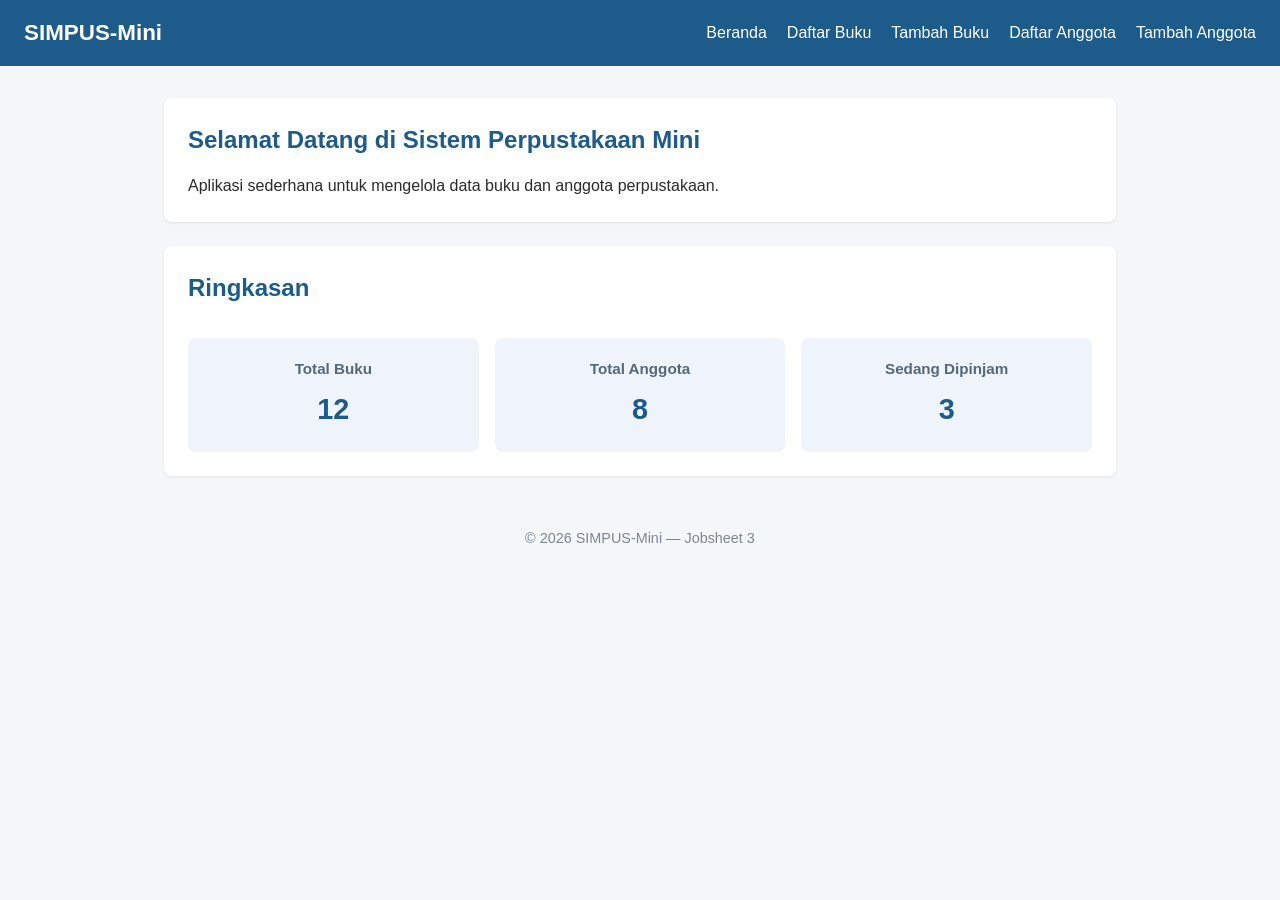
<file: pertemuan 1-4/index.html>
<!DOCTYPE html>
<html lang="id">
<head>
    <meta charset="UTF-8">
    <meta name="viewport" content="width=device-width, initial-scale=1.0">
    <title>SIMPUS-Mini | Beranda</title>
    <link rel="stylesheet" href="assets/css/style.css">
</head>
<body>
    <header>
        <h1>SIMPUS-Mini</h1>
        <input type="checkbox" id="menu-toggle">
        <label for="menu-toggle" class="menu-icon">&#9776;</label>

        <nav>
            <ul>
                <li><a href="index.html">Beranda</a></li>
                <li><a href="buku/list.html">Daftar Buku</a></li>
                <li><a href="buku/tambah.html">Tambah Buku</a></li>
                <li><a href="anggota/list.html">Daftar Anggota</a></li>
                <li><a href="anggota/tambah.html">Tambah Anggota</a></li>
            </ul>
        </nav>
    </header>

    <main>
        <section>
            <h2>Selamat Datang di Sistem Perpustakaan Mini</h2>
            <p>Aplikasi sederhana untuk mengelola data buku dan anggota perpustakaan.</p>
        </section>

        <section>
            <h2>Ringkasan</h2>
            <article>
                <h3>Total Buku</h3>
                <p>12</p>
            </article>
            <article>
                <h3>Total Anggota</h3>
                <p>8</p>
            </article>
            <article>
                <h3>Sedang Dipinjam</h3>
                <p>3</p>
            </article>
        </section>
    </main>

    <footer>
        <p>&copy; 2026 SIMPUS-Mini &mdash; Jobsheet 3</p>
    </footer>
</body>
</html>
</file>
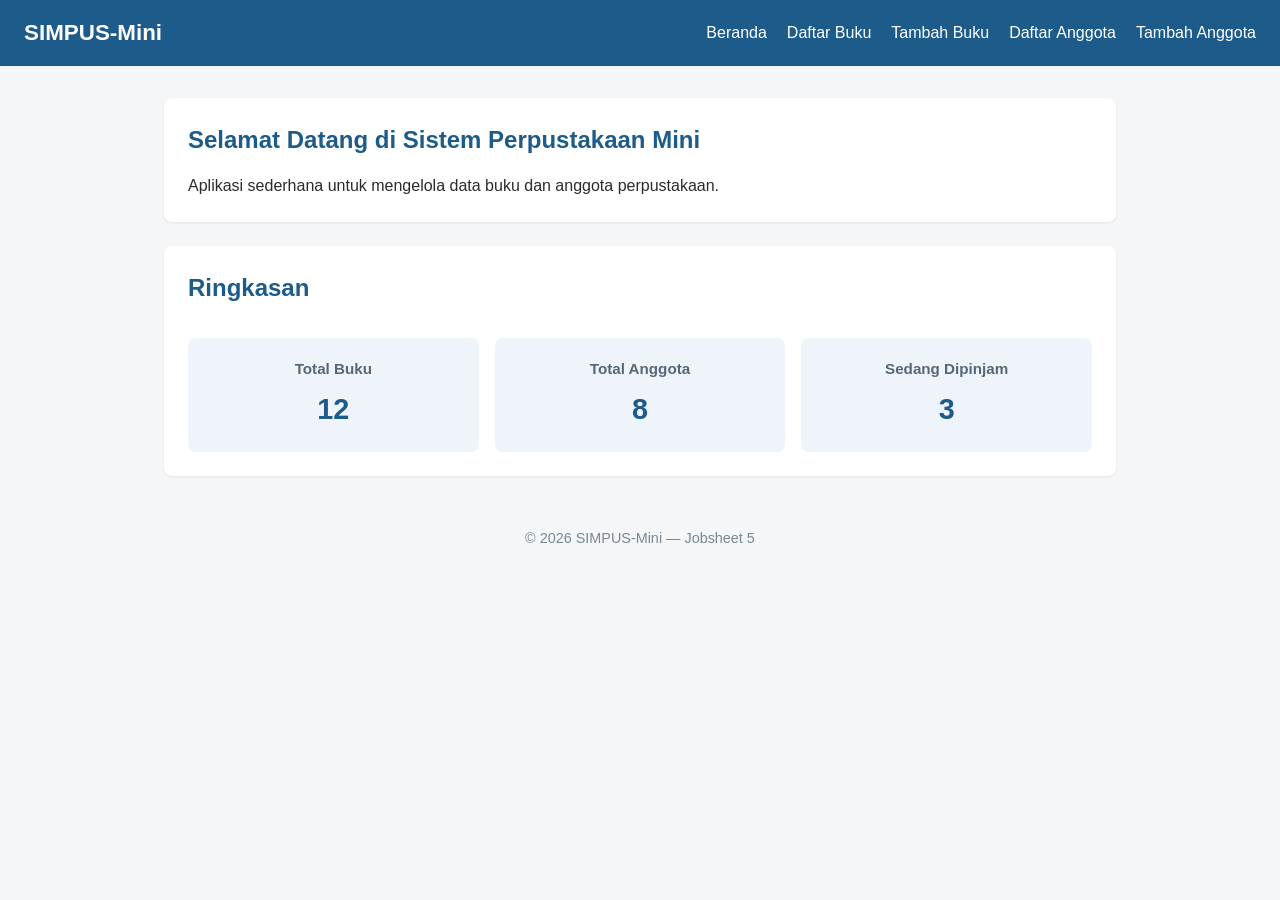
<file: pertemuan 1/index.html>
<!DOCTYPE html>
<html lang="id">
<head>
    <meta charset="UTF-8">
    <meta name="viewport" content="width=device-width, initial-scale=1.0">
    <title>SIMPUS-Mini | Beranda</title>
    <link rel="stylesheet" href="assets/css/style.css">
</head>
<body>
    <header>
        <h1>SIMPUS-Mini</h1>
        <button id="nav-toggle-btn" class="menu-icon" aria-label="Toggle Menu">&#9776;</button>
        <nav>
            <ul>
                <li><a href="index.html">Beranda</a></li>
                <li><a href="buku/list.html">Daftar Buku</a></li>
                <li><a href="buku/tambah.html">Tambah Buku</a></li>
                <li><a href="anggota/list.html">Daftar Anggota</a></li>
                <li><a href="anggota/tambah.html">Tambah Anggota</a></li>
            </ul>
        </nav>
    </header>

    <main>
        <section>
            <h2>Selamat Datang di Sistem Perpustakaan Mini</h2>
            <p>Aplikasi sederhana untuk mengelola data buku dan anggota perpustakaan.</p>
        </section>

        <section>
            <h2>Ringkasan</h2>
            <article>
                <h3>Total Buku</h3>
                <p>12</p>
            </article>
            <article>
                <h3>Total Anggota</h3>
                <p>8</p>
            </article>
            <article>
                <h3>Sedang Dipinjam</h3>
                <p>3</p>
            </article>
        </section>
    </main>

    <footer>
        <p>&copy; 2026 SIMPUS-Mini &mdash; Jobsheet 5</p>
    </footer>

    <script src="assets/js/app.js"></script>
</body>
</html>
</file>
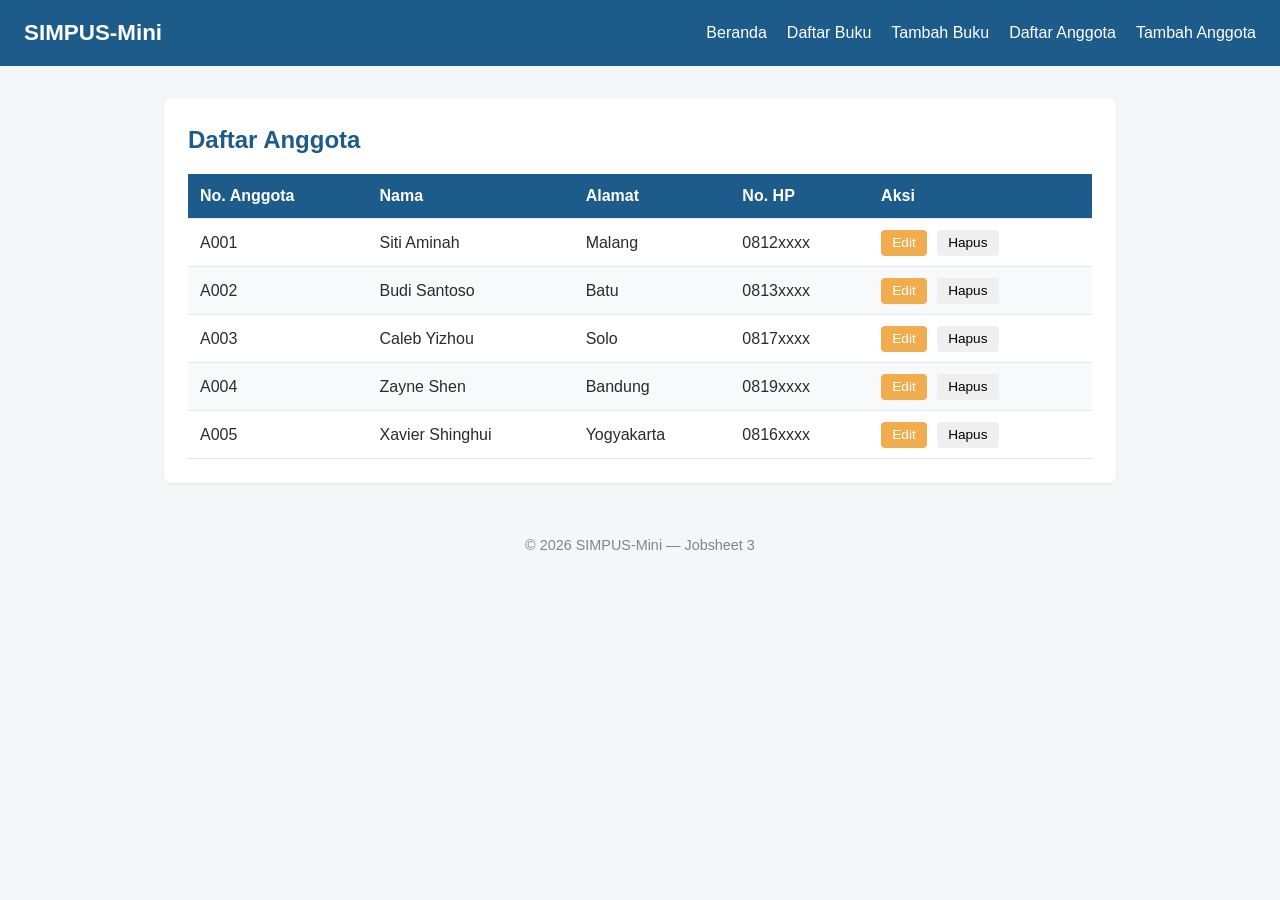
<file: pertemuan 1-4/anggota/list.html>
<!DOCTYPE html>
<html lang="id">
<head>
    <meta charset="UTF-8">
    <meta name="viewport" content="width=device-width, initial-scale=1.0">
    <title>SIMPUS-Mini | Daftar Anggota</title>
    <link rel="stylesheet" href="../assets/css/style.css">
</head>
<body>
    <header>
        <h1>SIMPUS-Mini</h1>
        <input type="checkbox" id="menu-toggle">
        <label for="menu-toggle" class="menu-icon">&#9776;</label>

        <nav>
            <ul>
                <li><a href="../index.html">Beranda</a></li>
                <li><a href="../buku/list.html">Daftar Buku</a></li>
                <li><a href="../buku/tambah.html">Tambah Buku</a></li>
                <li><a href="list.html">Daftar Anggota</a></li>
                <li><a href="tambah.html">Tambah Anggota</a></li>
            </ul>
        </nav>
    </header>

    <main>
        <section>
            <h2>Daftar Anggota</h2>
            <div class="table-responsive">
                <table>
                    <thead>
                        <tr>
                            <th>No. Anggota</th>
                            <th>Nama</th>
                            <th>Alamat</th>
                            <th>No. HP</th>
                            <th>Aksi</th>
                        </tr>
                    </thead>
                    <tbody>
                        <tr>
                            <td>A001</td>
                            <td>Siti Aminah</td>
                            <td>Malang</td>
                            <td>0812xxxx</td>
                            <td>
                                <button type="button">Edit</button>
                                <button type="button">Hapus</button>
                            </td>
                        </tr>
                        <tr>
                            <td>A002</td>
                            <td>Budi Santoso</td>
                            <td>Batu</td>
                            <td>0813xxxx</td>
                            <td>
                                <button type="button">Edit</button>
                                <button type="button">Hapus</button>
                            </td>
                        </tr>
                        <tr>
                            <td>A003</td>
                            <td>Caleb Yizhou</td>
                            <td>Solo</td>
                            <td>0817xxxx</td>
                            <td>
                                <button type="button">Edit</button>
                                <button type="button">Hapus</button>
                            </td>
                        </tr>
                        <tr>
                            <td>A004</td>
                            <td>Zayne Shen</td>
                            <td>Bandung</td>
                            <td>0819xxxx</td>
                            <td>
                                <button type="button">Edit</button>
                                <button type="button">Hapus</button>
                            </td>
                        </tr>
                        <tr>
                            <td>A005</td>
                            <td>Xavier Shinghui</td>
                            <td>Yogyakarta</td>
                            <td>0816xxxx</td>
                            <td>
                                <button type="button">Edit</button>
                                <button type="button">Hapus</button>
                            </td>
                        </tr>
                    </tbody>
                </table>
            </div>
        </section>
    </main>

    <footer>
        <p>&copy; 2026 SIMPUS-Mini &mdash; Jobsheet 3</p>
    </footer>
</body>
</html>
</file>
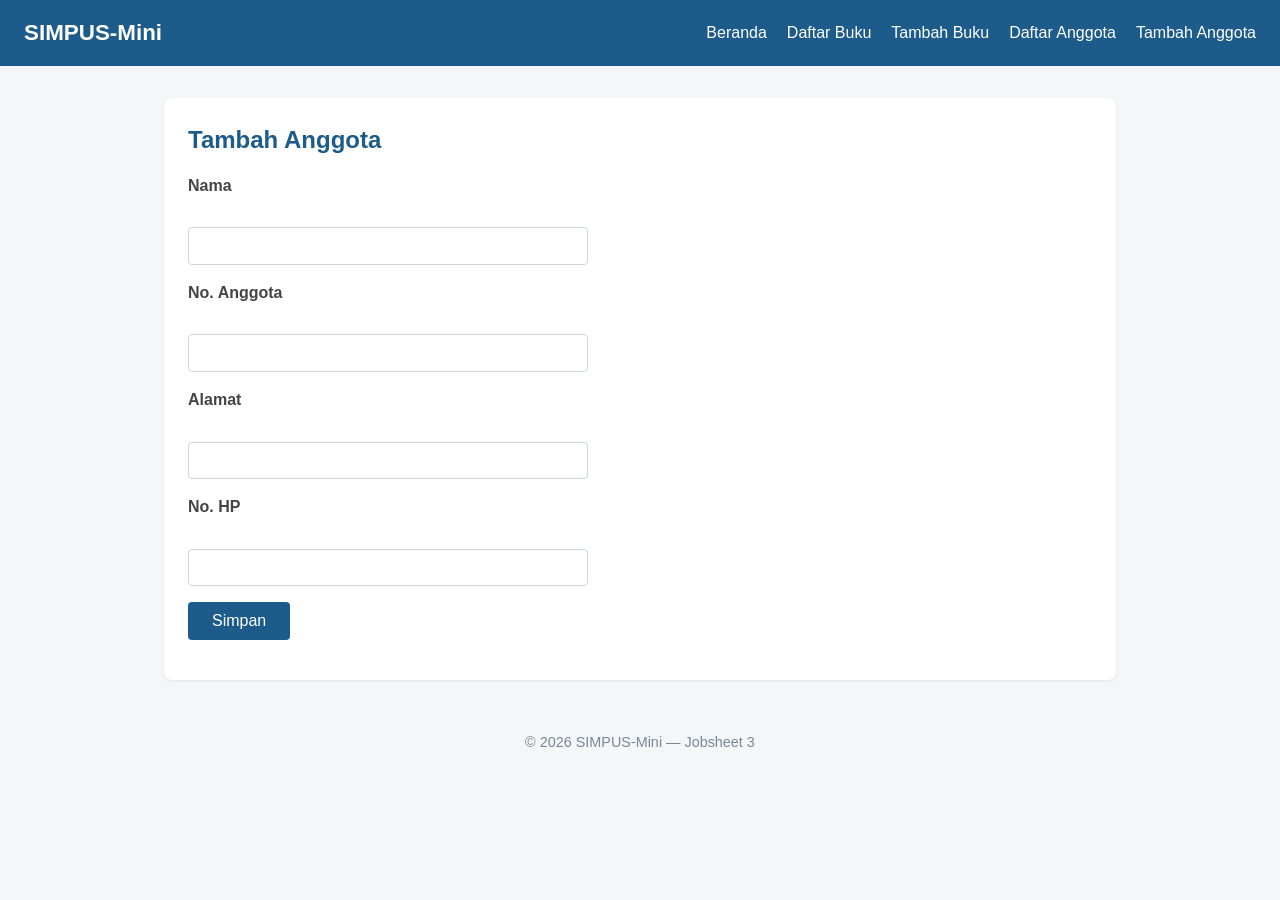
<file: pertemuan 1-4/anggota/tambah.html>
<!DOCTYPE html>
<html lang="id">
<head>
    <meta charset="UTF-8">
    <meta name="viewport" content="width=device-width, initial-scale=1.0">
    <title>SIMPUS-Mini | Tambah Anggota</title>
    <link rel="stylesheet" href="../assets/css/style.css">
</head>
<body>
    <header>
        <h1>SIMPUS-Mini</h1>
        <input type="checkbox" id="menu-toggle">
        <label for="menu-toggle" class="menu-icon">&#9776;</label>

        <nav>
            <ul>
                <li><a href="../index.html">Beranda</a></li>
                <li><a href="../buku/list.html">Daftar Buku</a></li>
                <li><a href="../buku/tambah.html">Tambah Buku</a></li>
                <li><a href="list.html">Daftar Anggota</a></li>
                <li><a href="tambah.html">Tambah Anggota</a></li>
            </ul>
        </nav>
    </header>

    <main>
        <section>
            <h2>Tambah Anggota</h2>
            <form>
                <p>
                    <label for="nama">Nama</label><br>
                    <input type="text" id="nama" name="nama" required>
                </p>
                <p>
                    <label for="no_anggota">No. Anggota</label><br>
                    <input type="text" id="no_anggota" name="no_anggota" required>
                </p>
                <p>
                    <label for="alamat">Alamat</label><br>
                    <input type="text" id="alamat" name="alamat">
                </p>
                <p>
                    <label for="no_hp">No. HP</label><br>
                    <input type="text" id="no_hp" name="no_hp">
                </p>
                <p>
                    <button type="submit">Simpan</button>
                </p>
            </form>
        </section>
    </main>

    <footer>
        <p>&copy; 2026 SIMPUS-Mini &mdash; Jobsheet 3</p>
    </footer>
</body>
</html>
</file>
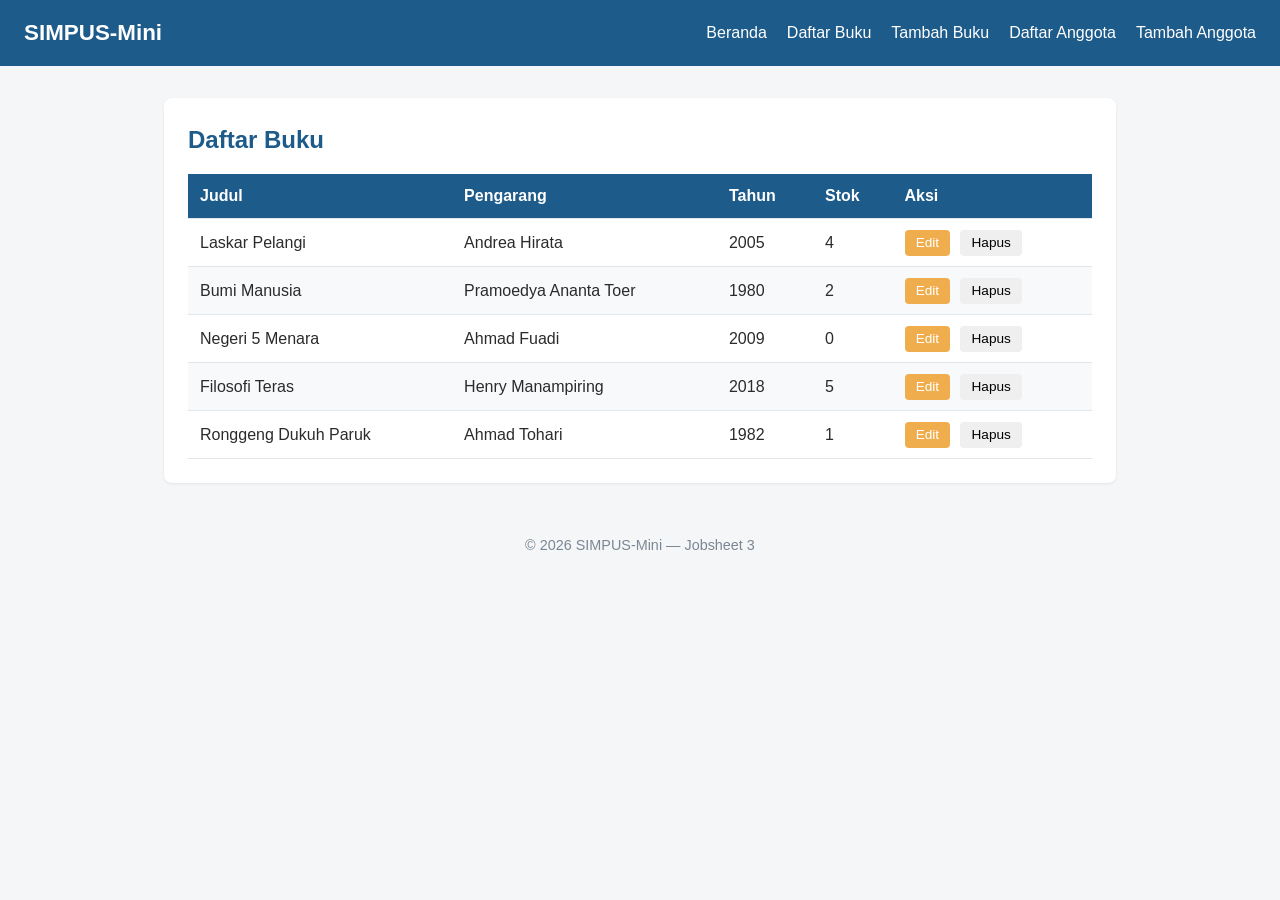
<file: pertemuan 1-4/buku/list.html>
<!DOCTYPE html>
<html lang="id">
<head>
    <meta charset="UTF-8">
    <meta name="viewport" content="width=device-width, initial-scale=1.0">
    <title>SIMPUS-Mini | Daftar Buku</title>
    <link rel="stylesheet" href="../assets/css/style.css">
</head>
<body>
    <header>
        <h1>SIMPUS-Mini</h1>
        <input type="checkbox" id="menu-toggle">
        <label for="menu-toggle" class="menu-icon">&#9776;</label>

        <nav>
            <ul>
                <li><a href="../index.html">Beranda</a></li>
                <li><a href="list.html">Daftar Buku</a></li>
                <li><a href="tambah.html">Tambah Buku</a></li>
                <li><a href="../anggota/list.html">Daftar Anggota</a></li>
                <li><a href="../anggota/tambah.html">Tambah Anggota</a></li>
            </ul>
        </nav>
    </header>

    <main>
        <section>
            <h2>Daftar Buku</h2>
            <div class="table-responsive">
                <table>
                    <thead>
                        <tr>
                            <th>Judul</th>
                            <th>Pengarang</th>
                            <th>Tahun</th>
                            <th>Stok</th>
                            <th>Aksi</th>
                        </tr>
                    </thead>
                    <tbody>
                        <tr>
                            <td>Laskar Pelangi</td>
                            <td>Andrea Hirata</td>
                            <td>2005</td>
                            <td>4</td>
                            <td>
                                <button type="button">Edit</button>
                                <button type="button">Hapus</button>
                            </td>
                        </tr>
                        <tr>
                            <td>Bumi Manusia</td>
                            <td>Pramoedya Ananta Toer</td>
                            <td>1980</td>
                            <td>2</td>
                            <td>
                                <button type="button">Edit</button>
                                <button type="button">Hapus</button>
                            </td>
                        </tr>
                        <tr>
                            <td>Negeri 5 Menara</td>
                            <td>Ahmad Fuadi</td>
                            <td>2009</td>
                            <td>0</td>
                            <td>
                                <button type="button">Edit</button>
                                <button type="button">Hapus</button>
                            </td>
                        </tr>
                        <tr>
                            <td>Filosofi Teras</td>
                            <td>Henry Manampiring</td>
                            <td>2018</td>
                            <td>5</td>
                            <td>
                                <button type="button">Edit</button>
                                <button type="button">Hapus</button>
                            </td>
                        </tr>
                        <tr>
                            <td>Ronggeng Dukuh Paruk</td>
                            <td>Ahmad Tohari</td>
                            <td>1982</td>
                            <td>1</td>
                            <td>
                                <button type="button">Edit</button>
                                <button type="button">Hapus</button>
                            </td>
                        </tr>
                    </tbody>
                </table>
            </div>
        </section>
    </main>

    <footer>
        <p>&copy; 2026 SIMPUS-Mini &mdash; Jobsheet 3</p>
    </footer>
</body>
</html>
</file>
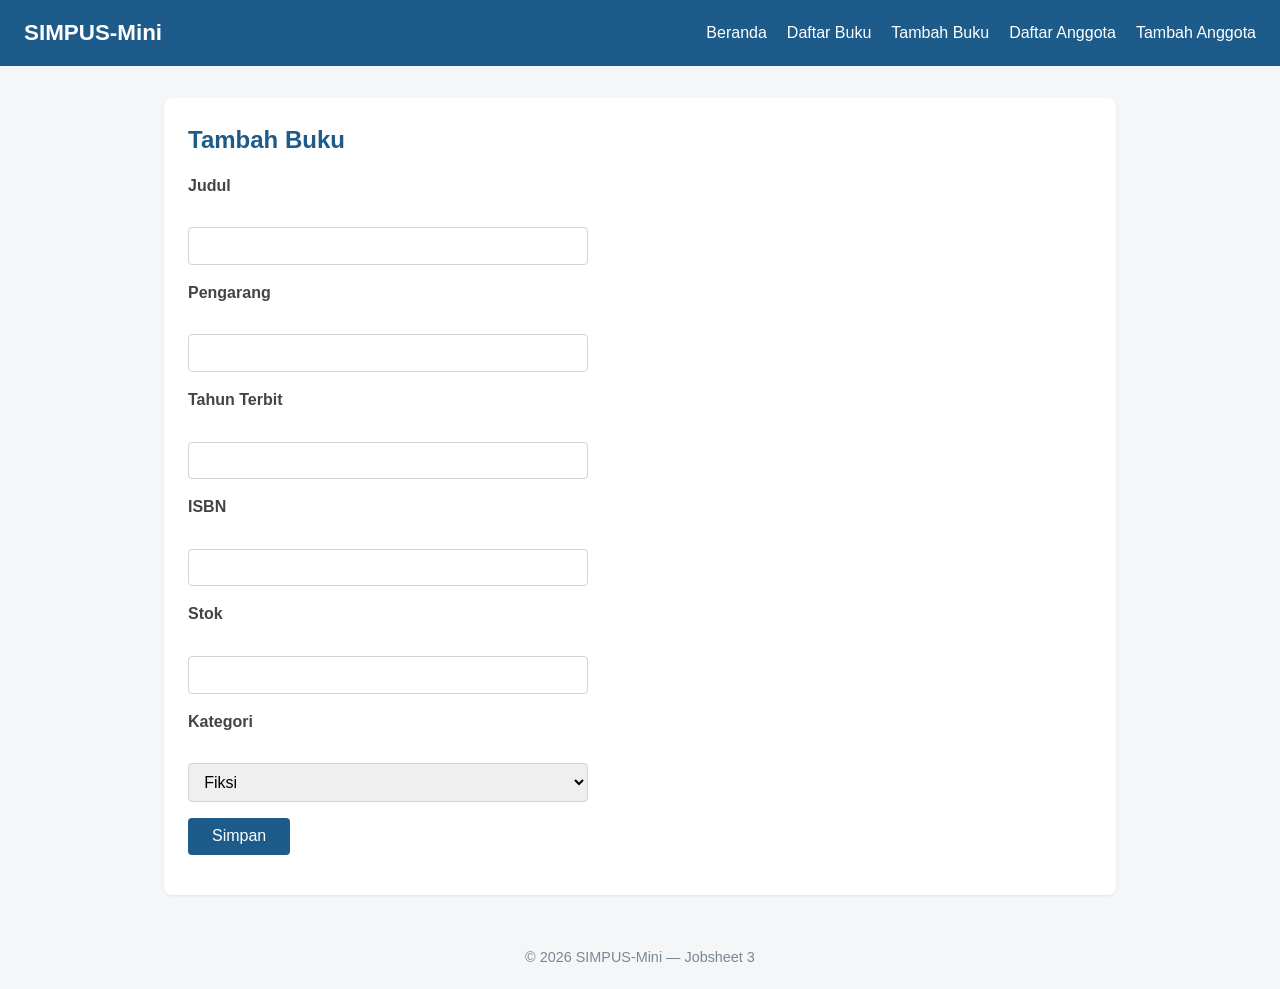
<file: pertemuan 1-4/buku/tambah.html>
<!DOCTYPE html>
<html lang="id">
<head>
    <meta charset="UTF-8">
    <meta name="viewport" content="width=device-width, initial-scale=1.0">
    <title>SIMPUS-Mini | Tambah Buku</title>
    <link rel="stylesheet" href="../assets/css/style.css">
</head>
<body>
    <header>
        <h1>SIMPUS-Mini</h1>
        <input type="checkbox" id="menu-toggle">
        <label for="menu-toggle" class="menu-icon">&#9776;</label>

        <nav>
            <ul>
                <li><a href="../index.html">Beranda</a></li>
                <li><a href="list.html">Daftar Buku</a></li>
                <li><a href="tambah.html">Tambah Buku</a></li>
                <li><a href="../anggota/list.html">Daftar Anggota</a></li>
                <li><a href="../anggota/tambah.html">Tambah Anggota</a></li>
            </ul>
        </nav>
    </header>

    <main>
        <section>
            <h2>Tambah Buku</h2>
            <form>
                <p>
                    <label for="judul">Judul</label><br>
                    <input type="text" id="judul" name="judul" required>
                </p>
                <p>
                    <label for="pengarang">Pengarang</label><br>
                    <input type="text" id="pengarang" name="pengarang" required>
                </p>
                <p>
                    <label for="tahun">Tahun Terbit</label><br>
                    <input type="number" id="tahun" name="tahun" min="1900" max="2026" required>
                </p>
                <p>
                    <label for="isbn">ISBN</label><br>
                    <input type="text" id="isbn" name="isbn">
                </p>
                <p>
                    <label for="stok">Stok</label><br>
                    <input type="number" id="stok" name="stok" min="0" required>
                </p>
                <p>
                    <label for="kategori">Kategori</label><br>
                    <select id="kategori" name="kategori">
                        <option value="fiksi">Fiksi</option>
                        <option value="non-fiksi">Non-Fiksi</option>
                        <option value="referensi">Referensi</option>
                    </select>
                </p>
                <p>
                    <button type="submit">Simpan</button>
                </p>
            </form>
        </section>
    </main>

    <footer>
        <p>&copy; 2026 SIMPUS-Mini &mdash; Jobsheet 3</p>
    </footer>
</body>
</html>
</file>
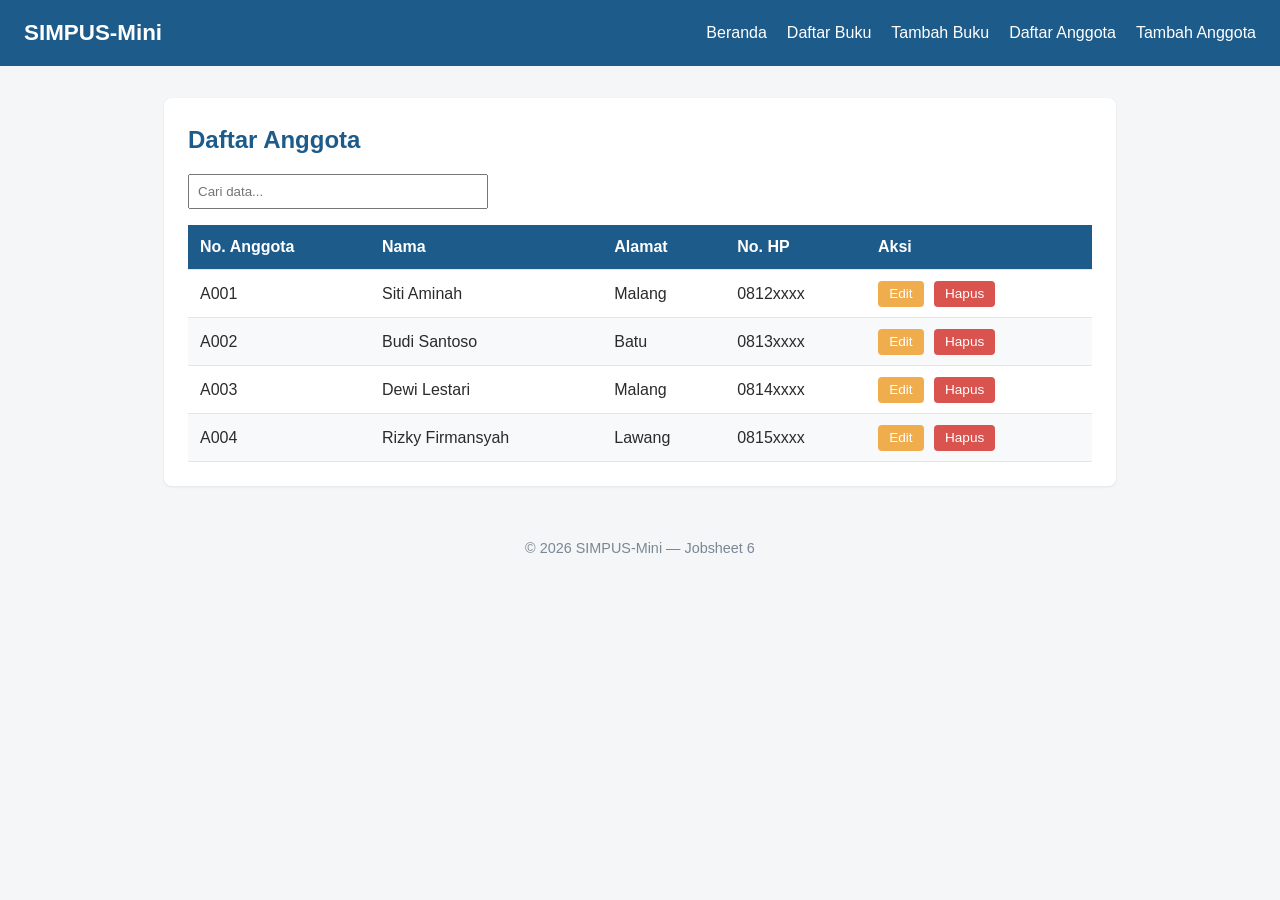
<file: pertemuan 1/anggota/list.html>
<!DOCTYPE html>
<html lang="id">
<head>
    <meta charset="UTF-8">
    <meta name="viewport" content="width=device-width, initial-scale=1.0">
    <title>SIMPUS-Mini | Daftar Anggota</title>
    <link rel="stylesheet" href="../assets/css/style.css">
</head>
<body>
    <header>
        <h1>SIMPUS-Mini</h1>
        <button id="nav-toggle-btn" class="menu-icon" aria-label="Toggle Menu">&#9776;</button>

        <nav>
            <ul>
                <li><a href="../index.html">Beranda</a></li>
                <li><a href="../buku/list.html">Daftar Buku</a></li>
                <li><a href="../buku/tambah.html">Tambah Buku</a></li>
                <li><a href="list.html">Daftar Anggota</a></li>
                <li><a href="tambah.html">Tambah Anggota</a></li>
            </ul>
        </nav>
    </header>

    <main>
        <section>
            <h2>Daftar Anggota</h2>
            <input type="text" id="search-input" placeholder="Cari data..." style="margin-bottom: 1rem; padding: 0.5rem; width: 100%; max-width: 300px;">
            
            <!-- Indikator loading -->
            <p id="loading-indicator" style="display: none; text-align: center; font-style: italic;">
                Sedang memuat data...
            </p>

            <div class="table-responsive">
                <table>
                    <thead>
                        <tr>
                            <th>No. Anggota</th>
                            <th>Nama</th>
                            <th>Alamat</th>
                            <th>No. HP</th>
                            <th>Aksi</th>
                        </tr>
                    </thead>
                    <!-- tbody dikosongkan karena diisi otomatis oleh JS -->
                    <tbody></tbody>
                </table>
            </div>
        </section>
    </main>

    <footer>
        <p>&copy; 2026 SIMPUS-Mini &mdash; Jobsheet 6</p>
    </footer>

    <!-- Panggil app.js dan anggota.js -->
    <script src="../assets/js/app.js"></script>
    <script src="../assets/js/anggota.js"></script>
</body>
</html>
</file>
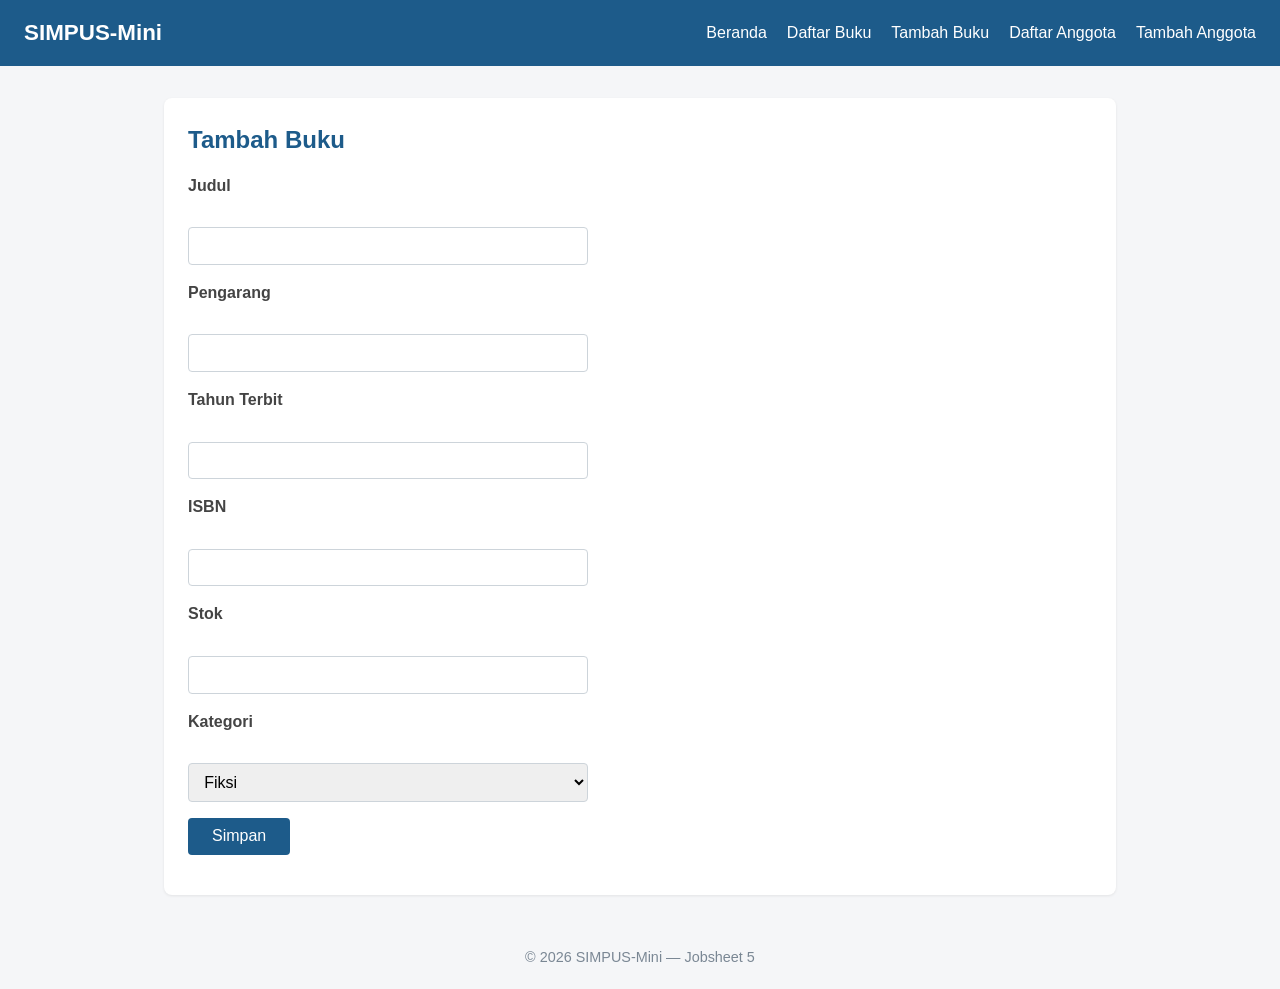
<file: pertemuan 1/buku/tambah.html>
<!DOCTYPE html>
<html lang="id">
<head>
    <meta charset="UTF-8">
    <meta name="viewport" content="width=device-width, initial-scale=1.0">
    <title>SIMPUS-Mini | Tambah Buku</title>
    <link rel="stylesheet" href="../assets/css/style.css">
</head>
<body>
    <header>
        <h1>SIMPUS-Mini</h1>
        <button id="nav-toggle-btn" class="menu-icon" aria-label="Toggle Menu">&#9776;</button>

        <nav>
            <ul>
                <li><a href="../index.html">Beranda</a></li>
                <li><a href="list.html">Daftar Buku</a></li>
                <li><a href="tambah.html">Tambah Buku</a></li>
                <li><a href="../anggota/list.html">Daftar Anggota</a></li>
                <li><a href="../anggota/tambah.html">Tambah Anggota</a></li>
            </ul>
        </nav>
    </header>

    <main>
        <section>
            <h2>Tambah Buku</h2>
            <form id="form-tambah">
                <p>
                    <label for="judul">Judul</label><br>
                    <input type="text" id="judul" name="judul" required>
                </p>
                <p>
                    <label for="pengarang">Pengarang</label><br>
                    <input type="text" id="pengarang" name="pengarang" required>
                </p>
                <p>
                    <label for="tahun">Tahun Terbit</label><br>
                    <input type="number" id="tahun" name="tahun" min="1900" max="2026" required>
                </p>
                <p>
                    <label for="isbn">ISBN</label><br>
                    <input type="text" id="isbn" name="isbn">
                </p>
                <p>
                    <label for="stok">Stok</label><br>
                    <input type="number" id="stok" name="stok" min="0" required>
                </p>
                <p>
                    <label for="kategori">Kategori</label><br>
                    <select id="kategori" name="kategori">
                        <option value="fiksi">Fiksi</option>
                        <option value="non-fiksi">Non-Fiksi</option>
                        <option value="referensi">Referensi</option>
                    </select>
                </p>
                <p>
                    <button type="submit">Simpan</button>
                </p>
            </form>
        </section>
    </main>

    <footer>
        <p>&copy; 2026 SIMPUS-Mini &mdash; Jobsheet 5</p>
    </footer>

    <!-- Ditambahkan ../ agar jalur JS-nya benar -->
    <script src="../assets/js/app.js"></script>
</body>
</html>
</file>
<file: pertemuan 1-4/assets/css/style.css>
/* ===== Reset & Base ===== */
* {
    box-sizing: border-box;
    margin: 0;
    padding: 0;
}

body {
    font-family: "Segoe UI", Arial, sans-serif;
    color: #2b2b2b;
    background-color: #f5f6f8;
    line-height: 1.5;
    overflow-x: hidden;
}

a {
    color: #1d5b8a;
    text-decoration: none;
}

a:hover {
    text-decoration: underline;
}

/* ===== Header & Navbar (Tampilan Laptop / Layar Lebar) ===== */
header {
    background-color: #1d5b8a;
    color: #fff;
    padding: 1rem 1.5rem;
    display: flex;
    align-items: center;
    justify-content: space-between;
    flex-wrap: wrap;
    width: 100%;
    position: relative;
}

header h1 {
    font-size: 1.4rem;
}

#menu-toggle,
.menu-icon {
    display: none !important;
}

header nav {
    display: block;
}

header nav ul {
    list-style: none;
    display: flex;
    gap: 1.25rem;
    align-items: center;
}

header nav a {
    color: #fff;
    font-weight: 500;
}

/* ===== Main Layout ===== */
main {
    max-width: 1000px;
    margin: 2rem auto;
    padding: 0 1.5rem;
}

section {
    background-color: #fff;
    border-radius: 8px;
    padding: 1.5rem;
    margin-bottom: 1.5rem;
    box-shadow: 0 1px 3px rgba(0, 0, 0, 0.08);
}

section h2 {
    margin-bottom: 1rem;
    color: #1d5b8a;
}

/* ===== Grid Statistik ===== */
main section:nth-of-type(2) {
    display: grid;
    grid-template-columns: repeat(3, 1fr);
    gap: 1rem;
}

main section:nth-of-type(2) h2 {
    grid-column: 1 / -1; 
}

main section:nth-of-type(2) article {
    background-color: #eef4fa;
    border-radius: 8px;
    padding: 1.25rem;
    text-align: center;
}

main section:nth-of-type(2) article h3 {
    font-size: 0.95rem;
    color: #55677a;
    margin-bottom: 0.5rem;
}

main section:nth-of-type(2) article p {
    font-size: 1.8rem;
    font-weight: 700;
    color: #1d5b8a;
}

/* ===== Tabel Responsif ===== */
.table-responsive {
    width: 100%;
    overflow-x: auto;
    -webkit-overflow-scrolling: touch;
}

table {
    width: 100%;
    min-width: 500px;
    border-collapse: collapse;
}

th, td {
    text-align: left;
    padding: 0.65rem 0.75rem;
    border-bottom: 1px solid #e2e6ea;
}

thead {
    background-color: #1d5b8a;
    color: #fff;
}

tbody tr:nth-child(even) {
    background-color: #f7f9fb;
}

tbody tr:hover {
    background-color: #eef4fa;
}

td button {
    padding: 0.35rem 0.7rem;
    margin-right: 0.35rem;
    border: none;
    border-radius: 4px;
    cursor: pointer;
    font-size: 0.85rem;
}

td button:first-of-type {
    background-color: #f0ad4e;
    color: #fff;
}

td button.btn-hapus {
    background-color: #d9534f;
    color: #fff;
}

/* ===== Form ===== */
form p {
    margin-bottom: 1rem;
}

form label {
    display: block;
    margin-bottom: 0.35rem;
    font-weight: 600;
    color: #444;
}

form input,
form select {
    width: 100%;
    max-width: 400px;
    padding: 0.55rem 0.7rem;
    border: 1px solid #cdd4da;
    border-radius: 4px;
    font-size: 1rem;
}

form button[type="submit"] {
    background-color: #1d5b8a;
    color: #fff;
    border: none;
    padding: 0.6rem 1.5rem;
    border-radius: 4px;
    font-size: 1rem;
    cursor: pointer;
}

form button[type="submit"]:hover {
    background-color: #164869;
}

.error {
    color: #d9534f;
    font-size: 0.85rem;
    display: block;
    margin-top: 0.25rem;
}

/* ===== Footer ===== */
footer {
    text-align: center;
    padding: 1.25rem;
    color: #7a8794;
    font-size: 0.9rem;
}

/* ===== RESPONSIF HP (Aktif HANYA jika layar ≤ 600px) ===== */
@media (max-width: 600px) {
    /* Munculkan garis tiga di HP */
    .menu-icon {
        display: block !important;
        font-size: 1.8rem;
        color: #ffffff;
        cursor: pointer;
        user-select: none;
    }

    header nav {
        width: 100%;
    }

    header nav ul {
        display: none;
        flex-direction: column;
        width: 100%;
        margin-top: 1rem;
        gap: 0.75rem;
        background-color: #164869;
        padding: 1rem;
        border-radius: 6px;
    }

    #menu-toggle:checked ~ nav ul {
        display: flex;
    }

    main section:nth-of-type(2) {
        grid-template-columns: repeat(1, 1fr);
    }
}
</file>
<file: pertemuan 1/assets/css/style.css>
/* ===== Reset & Base ===== */
* {
    box-sizing: border-box;
    margin: 0;
    padding: 0;
}

body {
    font-family: "Segoe UI", Arial, sans-serif;
    color: #2b2b2b;
    background-color: #f5f6f8;
    line-height: 1.5;
    overflow-x: hidden;
}

a {
    color: #1d5b8a;
    text-decoration: none;
}

a:hover {
    text-decoration: underline;
}

/* ===== Header & Navbar ===== */
header {
    background-color: #1d5b8a;
    color: #fff;
    padding: 1rem 1.5rem;
    display: flex;
    align-items: center;
    justify-content: space-between;
    flex-wrap: wrap;
    width: 100%;
}

header h1 {
    font-size: 1.4rem;
}

header nav ul {
    list-style: none;
    display: flex;
    gap: 1.25rem;
}

header nav a {
    color: #fff;
    font-weight: 500;
}

/* Sembunyikan tombol toggle secara default di desktop */
#nav-toggle-btn {
    display: none;
}

/* ===== Main Layout ===== */
main {
    max-width: 1000px;
    margin: 2rem auto;
    padding: 0 1.5rem;
}

section {
    background-color: #fff;
    border-radius: 8px;
    padding: 1.5rem;
    margin-bottom: 1.5rem;
    box-shadow: 0 1px 3px rgba(0, 0, 0, 0.08);
}

section h2 {
    margin-bottom: 1rem;
    color: #1d5b8a;
}

/* ===== Kartu Statistik (CSS Grid - Default 3 Kolom) ===== */
main section:nth-of-type(2) {
    display: grid;
    grid-template-columns: repeat(3, 1fr);
    gap: 1rem;
}

main section:nth-of-type(2) h2 {
    grid-column: 1 / -1; 
}

main section:nth-of-type(2) article {
    background-color: #eef4fa;
    border-radius: 8px;
    padding: 1.25rem;
    text-align: center;
}

main section:nth-of-type(2) article h3 {
    font-size: 0.95rem;
    color: #55677a;
    margin-bottom: 0.5rem;
}

main section:nth-of-type(2) article p {
    font-size: 1.8rem;
    font-weight: 700;
    color: #1d5b8a;
}

/* ===== Tabel Responsif ===== */
.table-responsive {
    width: 100%;
    overflow-x: auto;
    -webkit-overflow-scrolling: touch;
}

table {
    width: 100%;
    min-width: 500px;
    border-collapse: collapse;
}

th, td {
    text-align: left;
    padding: 0.65rem 0.75rem;
    border-bottom: 1px solid #e2e6ea;
}

thead {
    background-color: #1d5b8a;
    color: #fff;
}

tbody tr:nth-child(even) {
    background-color: #f7f9fb;
}

tbody tr:hover {
    background-color: #eef4fa;
}

td button {
    padding: 0.35rem 0.7rem;
    margin-right: 0.35rem;
    border: none;
    border-radius: 4px;
    cursor: pointer;
    font-size: 0.85rem;
}

td button:first-of-type {
    background-color: #f0ad4e;
    color: #fff;
}

td button.btn-hapus {
    background-color: #d9534f;
    color: #fff;
}

/* ===== Form ===== */
form p {
    margin-bottom: 1rem;
}

form label {
    display: block;
    margin-bottom: 0.35rem;
    font-weight: 600;
    color: #444;
}

form input,
form select {
    width: 100%;
    max-width: 400px;
    padding: 0.55rem 0.7rem;
    border: 1px solid #cdd4da;
    border-radius: 4px;
    font-size: 1rem;
}

form button[type="submit"] {
    background-color: #1d5b8a;
    color: #fff;
    border: none;
    padding: 0.6rem 1.5rem;
    border-radius: 4px;
    font-size: 1rem;
    cursor: pointer;
}

form button[type="submit"]:hover {
    background-color: #164869;
}

/* Tampilan pesan error dari JS */
.error {
    color: #d9534f;
    font-size: 0.85rem;
    display: block;
    margin-top: 0.25rem;
}

/* ===== Footer ===== */
footer {
    text-align: center;
    padding: 1.25rem;
    color: #7a8794;
    font-size: 0.9rem;
}

/* ===== Media Query Tablet (≤ 768px) ===== */
@media (max-width: 768px) {
    main section:nth-of-type(2) {
        grid-template-columns: repeat(2, 1fr);
    }
}

/* ===== Media Query Mobile (≤ 480px) ===== */
@media (max-width: 480px) {
    header h1 {
        order: 1;
    }

    #nav-toggle-btn {
        display: block;
        background: none;
        border: none;
        font-size: 1.8rem;
        color: #ffffff;
        cursor: pointer;
        order: 2;
    }

    header nav {
        width: 100%;
        order: 3;
    }

    /* Menu disembunyikan secara default di layar HP */
    header nav ul {
        display: none;
        flex-direction: column;
        width: 100%;
        margin-top: 1rem;
        gap: 0.5rem;
    }

    /* Tampilkan menu saat JS menambahkan class .nav-open */
    header nav.nav-open ul {
        display: flex;
    }

    main section:nth-of-type(2) {
        grid-template-columns: repeat(1, 1fr);
    }
}
</file>
